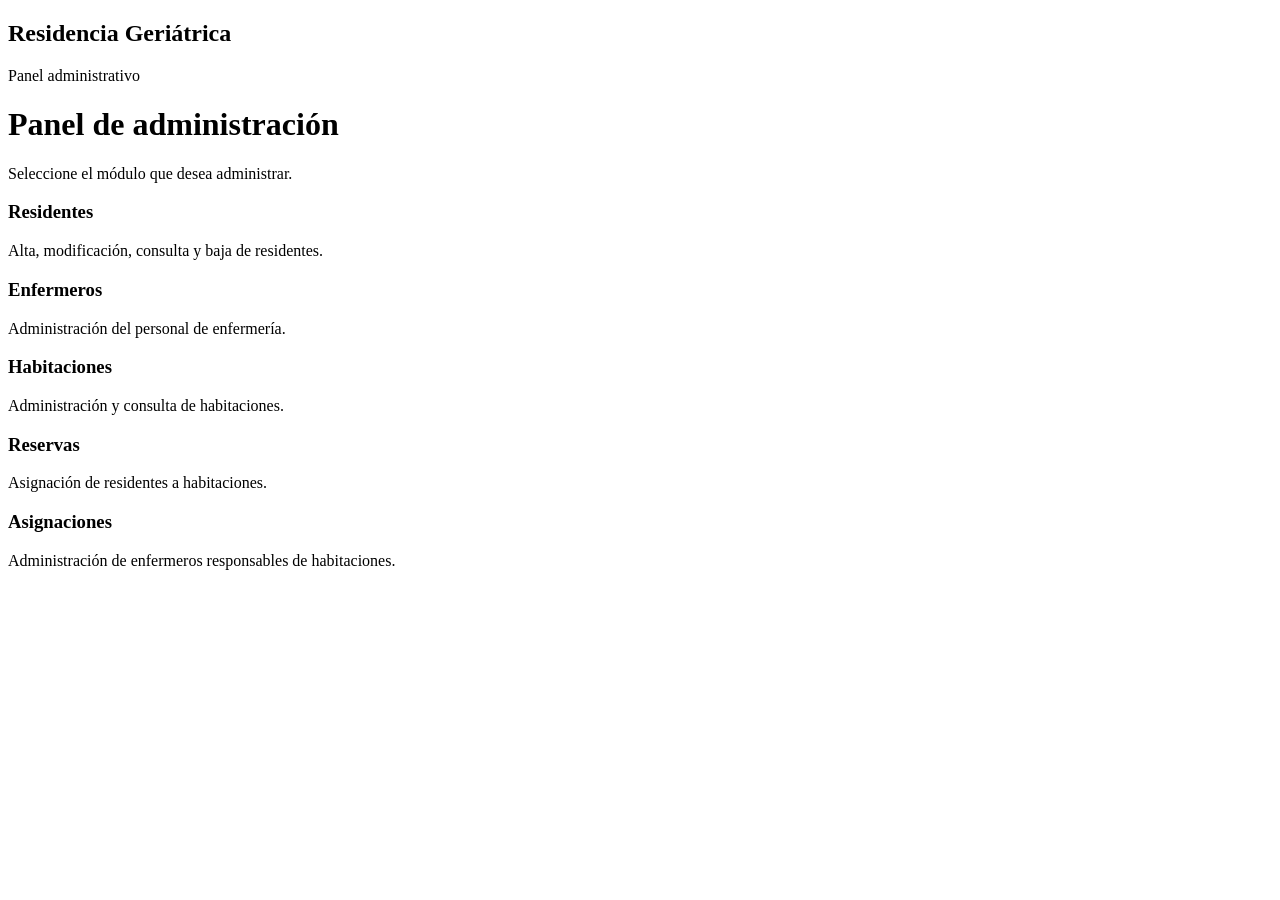
<file: src/main/resources/templates/index.html>
<!DOCTYPE html>
<html xmlns:th="http://www.thymeleaf.org" lang="es">

    <head>
        <meta charset="UTF-8">
        <meta name="viewport" content="width=device-width, initial-scale=1">

        <title>Residencia Geriátrica</title>

        <link rel="stylesheet" th:href="@{/css/estilos.css}">
    </head>

    <body>

        <header class="barra-superior">
            <div class="contenedor barra-contenido">
                <h2>Residencia Geriátrica</h2>
                <span>Panel administrativo</span>
            </div>
        </header>

        <main class="contenedor">

            <div class="encabezado-seccion">
                <div>
                    <h1>Panel de administración</h1>
                    <p>Seleccione el módulo que desea administrar.</p>
                </div>
            </div>

            <div class="menu-grid">

                <a class="menu-tarjeta" th:href="@{/residentes}">
                    <h3>Residentes</h3>
                    <p>Alta, modificación, consulta y baja de residentes.</p>
                </a>

                <a class="menu-tarjeta" th:href="@{/enfermeros}">
                    <h3>Enfermeros</h3>
                    <p>Administración del personal de enfermería.</p>
                </a>

                <a class="menu-tarjeta" th:href="@{/habitaciones}">
                    <h3>Habitaciones</h3>
                    <p>Administración y consulta de habitaciones.</p>
                </a>

                <a class="menu-tarjeta" th:href="@{/reservas}">
                    <h3>Reservas</h3>
                    <p>Asignación de residentes a habitaciones.</p>
                </a>

                <a class="menu-tarjeta" th:href="@{/asignaciones}">
                    <h3>Asignaciones</h3>
                    <p>Administración de enfermeros responsables de habitaciones.</p>
                </a>

            </div>

        </main>

    </body>
</html>
</file>
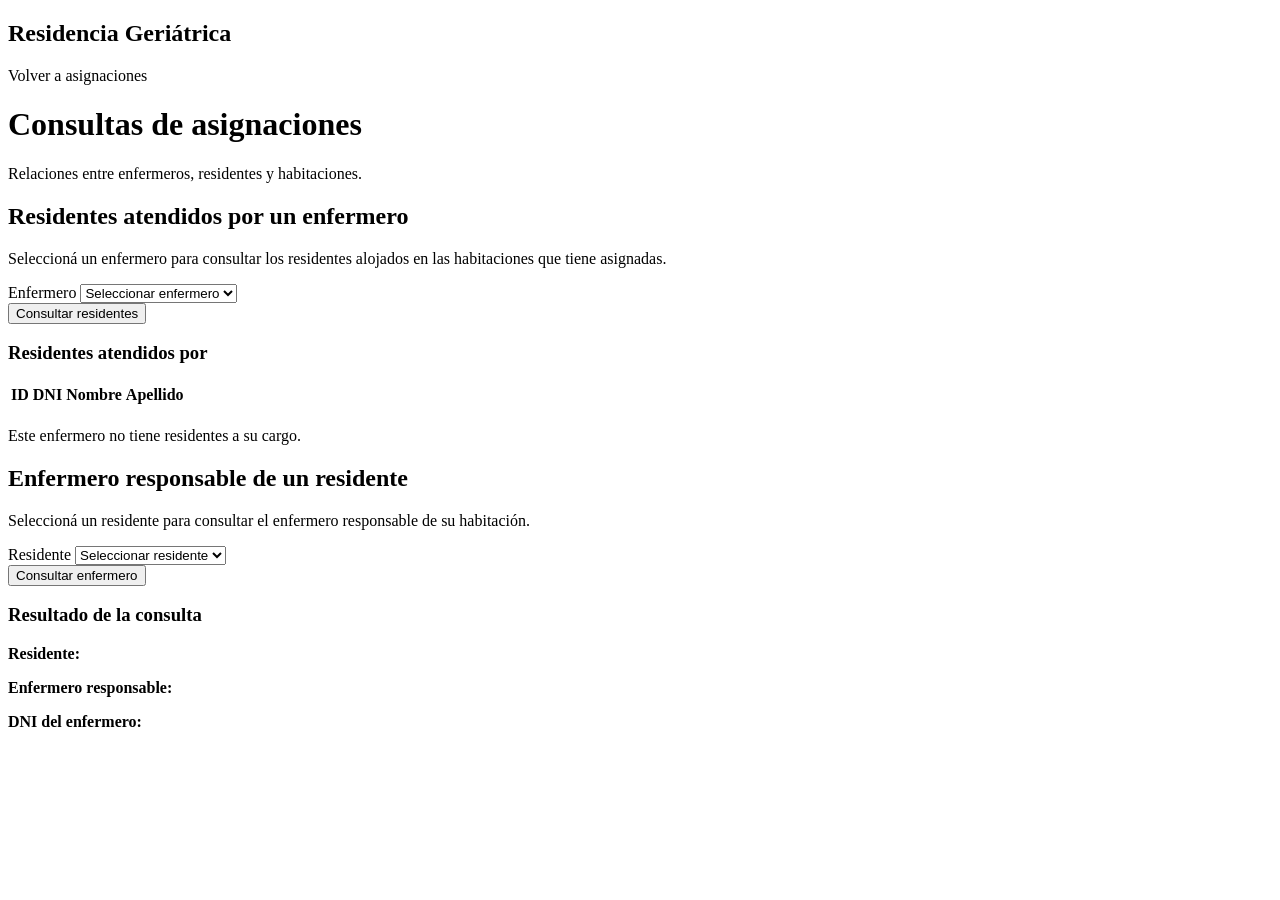
<file: src/main/resources/templates/asignaciones/consultas.html>
<!DOCTYPE html>
<html xmlns:th="http://www.thymeleaf.org" lang="es">

<head>
    <meta charset="UTF-8">
    <meta name="viewport" content="width=device-width, initial-scale=1">

    <title>Consultas | Residencia Geriátrica</title>

    <link rel="stylesheet" th:href="@{/css/estilos.css}">
</head>

<body>

<header class="barra-superior">
    <div class="contenedor barra-contenido">
        <h2>Residencia Geriátrica</h2>
        <a th:href="@{/asignaciones}">Volver a asignaciones</a>
    </div>
</header>

<main class="contenedor">

    <div class="encabezado-seccion">
        <div>
            <h1>Consultas de asignaciones</h1>
            <p>Relaciones entre enfermeros, residentes y habitaciones.</p>
        </div>
    </div>

    <!-- MENSAJES -->
    <div class="mensaje error"
         th:if="${error}"
         th:text="${error}">
    </div>

    <!-- CONSULTA 1 -->
    <div class="tarjeta seccion-consulta">

        <h2>Residentes atendidos por un enfermero</h2>

        <p class="texto-secundario">
            Seleccioná un enfermero para consultar los residentes
            alojados en las habitaciones que tiene asignadas.
        </p>

        <form th:action="@{/asignaciones/consultas/enfermero}"
              method="get">

            <div class="campo">
                <label for="enfermeroId">Enfermero</label>

                <select id="enfermeroId" name="id" required>

                    <option value="">Seleccionar enfermero</option>

                    <option th:each="e : ${enfermeros}"
                            th:value="${e.id}"
                            th:text="${e.nombre + ' ' + e.apellido + ' - DNI: ' + e.dni}"
                            th:selected="${enfermero != null and enfermero.id == e.id}">
                    </option>

                </select>
            </div>

            <button class="boton boton-primario" type="submit">
                Consultar residentes
            </button>

        </form>

        <!-- RESULTADOS CONSULTA 1 -->
        <div th:if="${enfermero != null}" class="resultado-consulta">

            <h3>
                Residentes atendidos por
                <span th:text="${enfermero.nombre + ' ' + enfermero.apellido}"></span>
            </h3>

            <table th:if="${!#lists.isEmpty(residentesAtendidos)}">

                <thead>
                    <tr>
                        <th>ID</th>
                        <th>DNI</th>
                        <th>Nombre</th>
                        <th>Apellido</th>
                    </tr>
                </thead>

                <tbody>
                    <tr th:each="r : ${residentesAtendidos}">
                        <td th:text="${r.id}"></td>
                        <td th:text="${r.dni}"></td>
                        <td th:text="${r.nombre}"></td>
                        <td th:text="${r.apellido}"></td>
                    </tr>
                </tbody>

            </table>

            <p th:if="${#lists.isEmpty(residentesAtendidos)}">
                Este enfermero no tiene residentes a su cargo.
            </p>

        </div>

    </div>

    <!-- CONSULTA 2 -->
    <div class="tarjeta seccion-consulta">

        <h2>Enfermero responsable de un residente</h2>

        <p class="texto-secundario">
            Seleccioná un residente para consultar el enfermero
            responsable de su habitación.
        </p>

        <form th:action="@{/asignaciones/consultas/residente}"
              method="get">

            <div class="campo">
                <label for="residenteId">Residente</label>

                <select id="residenteId" name="id" required>

                    <option value="">Seleccionar residente</option>

                    <option th:each="r : ${residentes}"
                            th:value="${r.id}"
                            th:text="${r.nombre + ' ' + r.apellido + ' - DNI: ' + r.dni}"
                            th:selected="${residenteConsultado != null and residenteConsultado.id == r.id}">
                    </option>

                </select>
            </div>

            <button class="boton boton-primario" type="submit">
                Consultar enfermero
            </button>

        </form>

        <!-- RESULTADOS CONSULTA 2 -->
        <div th:if="${enfermeroResponsable != null}"
             class="resultado-consulta">

            <h3>Resultado de la consulta</h3>

            <p>
                <strong>Residente:</strong>
                <span th:text="${residenteConsultado.nombre + ' ' + residenteConsultado.apellido}"></span>
            </p>

            <p>
                <strong>Enfermero responsable:</strong>
                <span th:text="${enfermeroResponsable.nombre + ' ' + enfermeroResponsable.apellido}"></span>
            </p>

            <p>
                <strong>DNI del enfermero:</strong>
                <span th:text="${enfermeroResponsable.dni}"></span>
            </p>

        </div>

    </div>

</main>

</body>
</html>
</file>
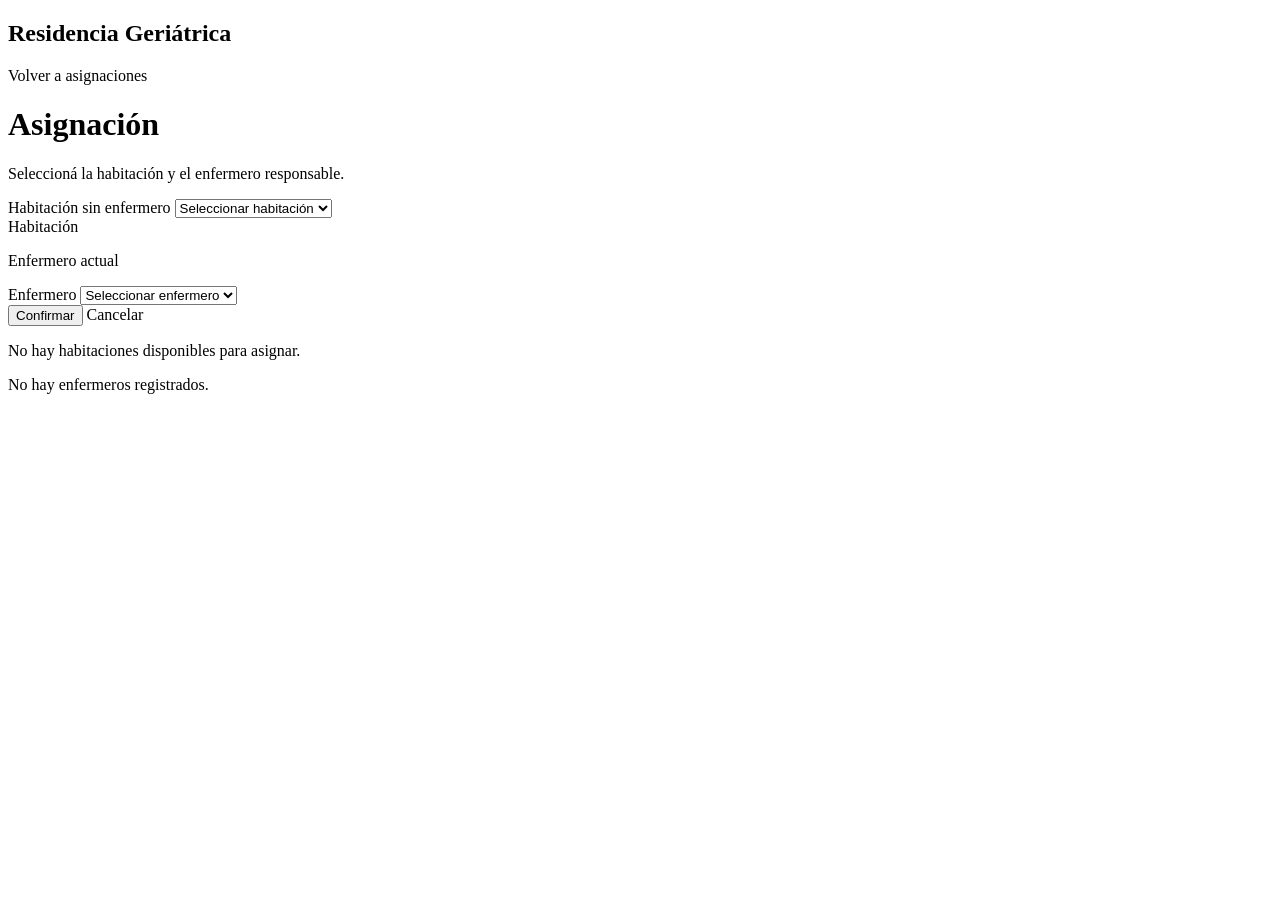
<file: src/main/resources/templates/asignaciones/formulario.html>
<!DOCTYPE html>
<html xmlns:th="http://www.thymeleaf.org" lang="es">

<head>
    <meta charset="UTF-8">
    <meta name="viewport" content="width=device-width, initial-scale=1">
    <title>Formulario de asignación | Residencia Geriátrica</title>
    <link rel="stylesheet" th:href="@{/css/estilos.css}">
</head>

<body>

<header class="barra-superior">
    <div class="contenedor barra-contenido">
        <h2>Residencia Geriátrica</h2>
        <a th:href="@{/asignaciones}">Volver a asignaciones</a>
    </div>
</header>

<main class="contenedor">

    <div class="encabezado-seccion">
        <div>
            <h1 th:text="${edicion} ? 'Cambiar enfermero' : 'Nueva asignación'">
                Asignación
            </h1>

            <p>Seleccioná la habitación y el enfermero responsable.</p>
        </div>
    </div>

    <!-- MENSAJES -->
    <div class="mensaje error"
         th:if="${error}"
         th:text="${error}">
    </div>

    <div class="tarjeta formulario-contenedor">

        <form th:action="${edicion} ? @{/asignaciones/actualizar/{codigo}(codigo=${habitacion.codigo})} : @{/asignaciones/guardar}"
              method="post">

            <!-- NUEVA ASIGNACION: SELECCIONAR HABITACION -->
            <div class="campo" th:if="${!edicion}">

                <label for="codigo">Habitación sin enfermero</label>

                <select id="codigo" name="codigo"
                        th:required="${!edicion}">

                    <option value="">Seleccionar habitación</option>

                    <option th:each="h : ${habitaciones}"
                            th:value="${h.codigo}"
                            th:text="${'Habitación ' + h.codigo}">
                    </option>

                </select>
            </div>

            <!-- EDICION: MOSTRAR HABITACION ACTUAL -->
            <div class="campo" th:if="${edicion}">

                <label>Habitación</label>

                <p class="dato-lectura"
                   th:text="${'Habitación ' + habitacion.codigo}">
                </p>

                <label>Enfermero actual</label>

                <p class="dato-lectura"
                   th:text="${habitacion.enfermero.nombre + ' ' + habitacion.enfermero.apellido}">
                </p>
            </div>

            <!-- SELECCIONAR ENFERMERO -->
            <div class="campo">

                <label for="enfermeroId"
                       th:text="${edicion} ? 'Nuevo enfermero' : 'Enfermero responsable'">
                    Enfermero
                </label>

                <select id="enfermeroId"
                        name="enfermeroId"
                        required>

                    <option value="">Seleccionar enfermero</option>

                    <option th:each="e : ${enfermeros}"
                            th:value="${e.id}"
                            th:text="${e.nombre + ' ' + e.apellido + ' - DNI: ' + e.dni}"
                            th:disabled="${edicion and habitacion.enfermero.id == e.id}">
                    </option>

                </select>
            </div>

            <!-- BOTONES -->
            <div class="acciones-formulario">

                <button class="boton boton-primario"
                        type="submit"
                        th:disabled="${#lists.isEmpty(enfermeros) or (!edicion and #lists.isEmpty(habitaciones))}">
                    <span th:text="${edicion} ? 'Guardar cambio' : 'Confirmar asignación'">
                        Confirmar
                    </span>
                </button>

                <a class="boton boton-secundario"
                   th:href="@{/asignaciones}">
                    Cancelar
                </a>
            </div>

        </form>

        <p th:if="${!edicion and #lists.isEmpty(habitaciones)}"
           class="texto-secundario">
            No hay habitaciones disponibles para asignar.
        </p>

        <p th:if="${#lists.isEmpty(enfermeros)}"
           class="texto-secundario">
            No hay enfermeros registrados.
        </p>

    </div>

</main>

</body>
</html>
</file>
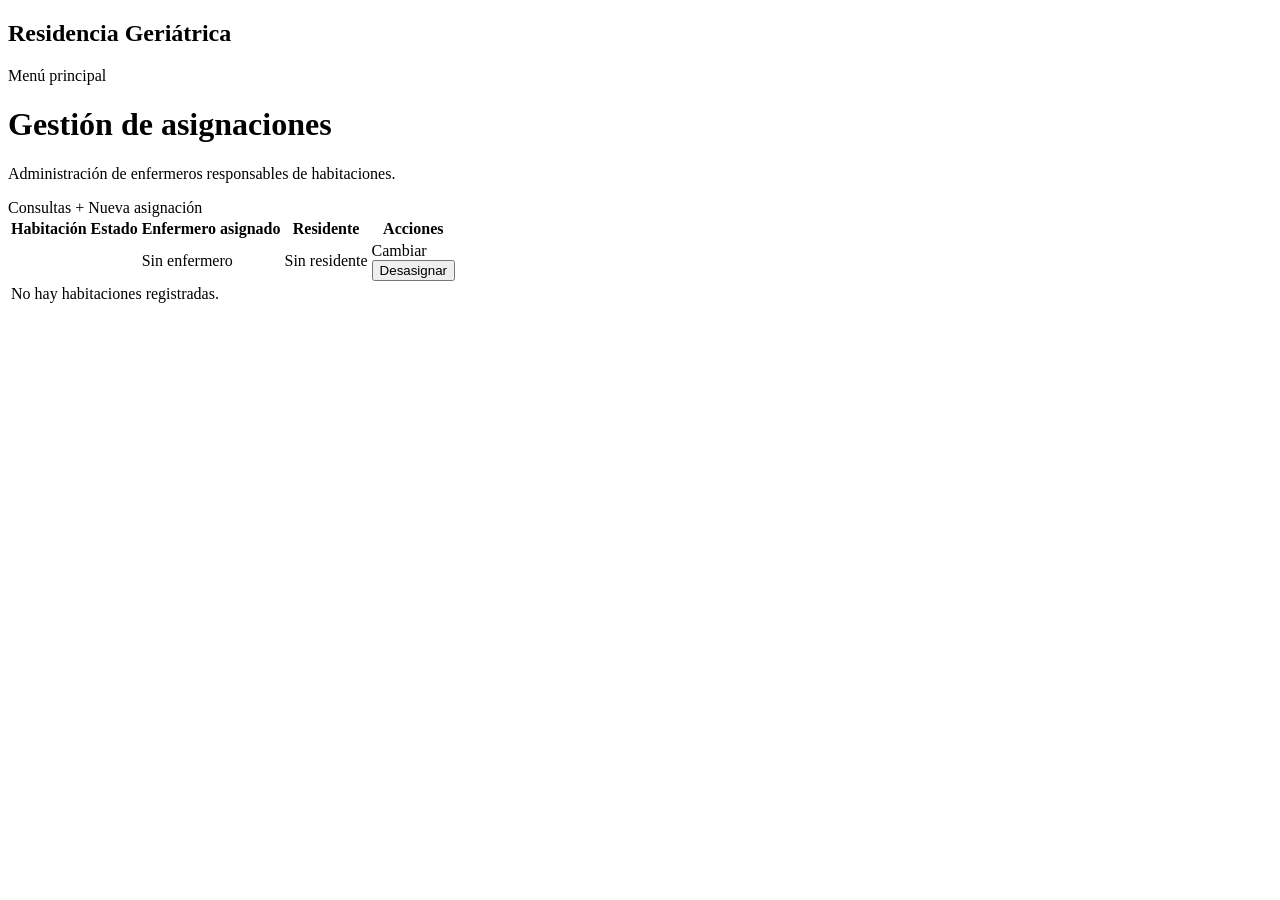
<file: src/main/resources/templates/asignaciones/listar.html>
<!DOCTYPE html>
<html xmlns:th="http://www.thymeleaf.org" lang="es">

<head>
    <meta charset="UTF-8">
    <meta name="viewport" content="width=device-width, initial-scale=1">
    <title>Asignaciones | Residencia Geriátrica</title>
    <link rel="stylesheet" th:href="@{/css/estilos.css}">
</head>

<body>

<header class="barra-superior">
    <div class="contenedor barra-contenido">
        <h2>Residencia Geriátrica</h2>
        <a th:href="@{/}">Menú principal</a>
    </div>
</header>

<main class="contenedor">

    <div class="encabezado-seccion">
        <div>
            <h1>Gestión de asignaciones</h1>
            <p>Administración de enfermeros responsables de habitaciones.</p>
        </div>

        <div class="acciones">
            <a class="boton boton-secundario"
               th:href="@{/asignaciones/consultas}">
                Consultas
            </a>

            <a class="boton boton-primario"
               th:href="@{/asignaciones/nueva}">
                + Nueva asignación
            </a>
        </div>
    </div>

    <!-- MENSAJES -->
    <div class="mensaje exito"
         th:if="${mensaje}"
         th:text="${mensaje}">
    </div>

    <div class="mensaje error"
         th:if="${error}"
         th:text="${error}">
    </div>

    <!-- LISTADO -->
    <div class="tarjeta">

        <table>
            <thead>
                <tr>
                    <th>Habitación</th>
                    <th>Estado</th>
                    <th>Enfermero asignado</th>
                    <th>Residente</th>
                    <th>Acciones</th>
                </tr>
            </thead>

            <tbody>
                <tr th:each="habitacion : ${habitaciones}">

                    <td th:text="${habitacion.codigo}"></td>

                    <td>
                        <span class="estado"
                              th:classappend="${habitacion.estado.name() == 'LIBRE'} ? 'estado-libre' : 'estado-ocupada'"
                              th:text="${habitacion.estado}">
                        </span>
                    </td>

                    <!-- ENFERMERO -->
                    <td>
                        <span th:if="${habitacion.enfermero != null}"
                              th:text="${habitacion.enfermero.nombre + ' ' + habitacion.enfermero.apellido}">
                        </span>

                        <span th:if="${habitacion.enfermero == null}"
                              class="texto-secundario">
                            Sin enfermero
                        </span>
                    </td>

                    <!-- RESIDENTE -->
                    <td>
                        <span th:if="${habitacion.residente != null}"
                              th:text="${habitacion.residente.nombre + ' ' + habitacion.residente.apellido}">
                        </span>

                        <span th:if="${habitacion.residente == null}"
                              class="texto-secundario">
                            Sin residente
                        </span>
                    </td>

                    <!-- ACCIONES -->
                    <td>
                        <div class="acciones">

                            <!-- HABITACION CON ENFERMERO -->
                            <th:block th:if="${habitacion.enfermero != null}">

                                <a class="boton boton-secundario"
                                   th:href="@{/asignaciones/cambiar/{codigo}(codigo=${habitacion.codigo})}">
                                    Cambiar
                                </a>

                                <form th:action="@{/asignaciones/eliminar/{codigo}(codigo=${habitacion.codigo})}"
                                      method="post"
                                      onsubmit="return confirm('¿Desasignar al enfermero de esta habitación?');">

                                    <button class="boton boton-peligro"
                                            type="submit">
                                        Desasignar
                                    </button>
                                </form>

                            </th:block>

                        </div>
                    </td>
                </tr>

                <tr th:if="${#lists.isEmpty(habitaciones)}">
                    <td colspan="5" class="tabla-vacia">
                        No hay habitaciones registradas.
                    </td>
                </tr>
            </tbody>
        </table>

    </div>

</main>

</body>
</html>
</file>
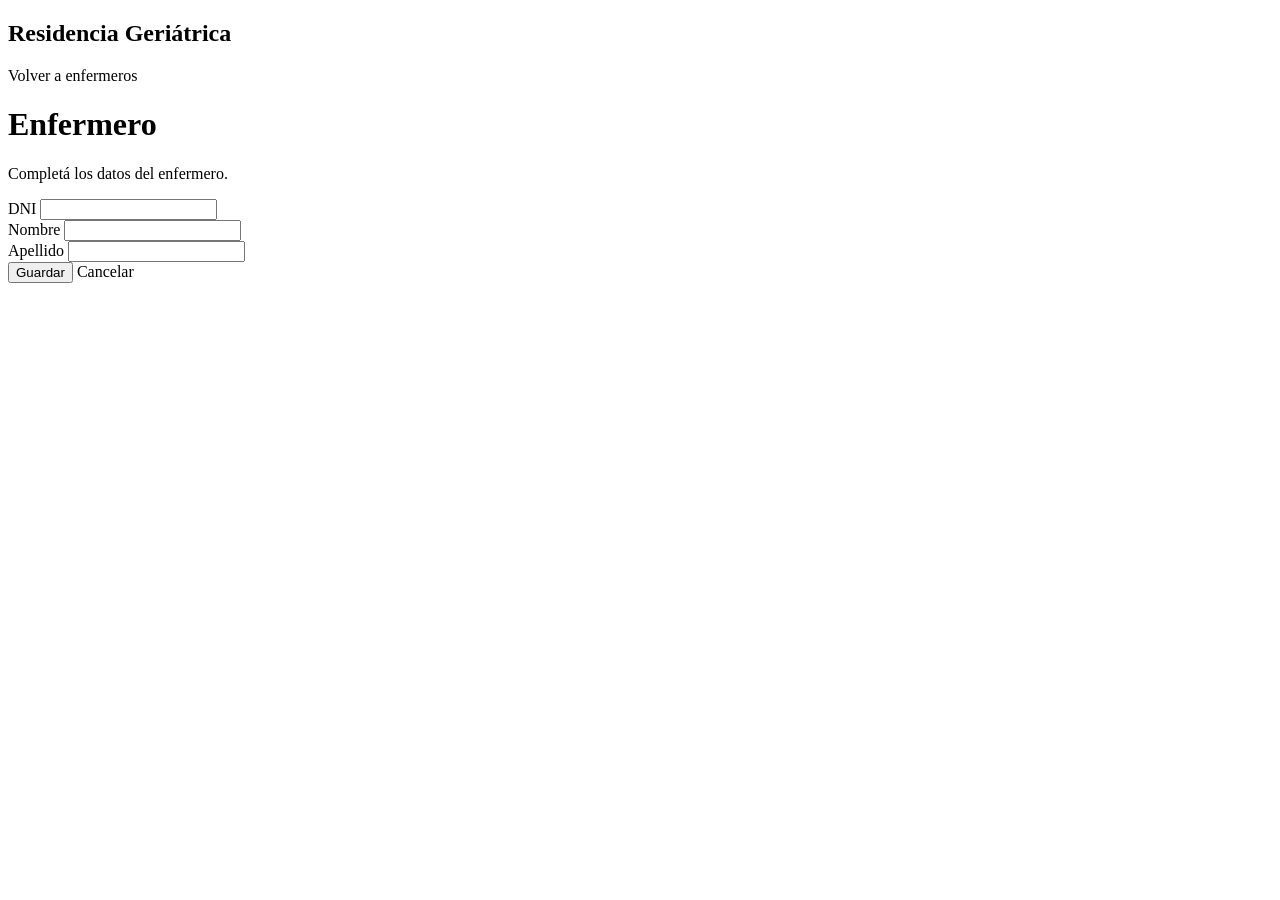
<file: src/main/resources/templates/enfermeros/formulario.html>
<!DOCTYPE html>
<html xmlns:th="http://www.thymeleaf.org" lang="es">

<head>
    <meta charset="UTF-8">
    <meta name="viewport" content="width=device-width, initial-scale=1">

    <title>Formulario de enfermero</title>

    <link rel="stylesheet" th:href="@{/css/estilos.css}">
</head>

<body>

<header class="barra-superior">
    <div class="contenedor barra-contenido">
        <h2>Residencia Geriátrica</h2>
        <a th:href="@{/enfermeros}">Volver a enfermeros</a>
    </div>
</header>

<main class="contenedor">

    <div class="encabezado-seccion">
        <div>
            <h1 th:text="${edicion} ? 'Modificar enfermero' : 'Nuevo enfermero'">
                Enfermero
            </h1>

            <p>Completá los datos del enfermero.</p>
        </div>
    </div>

    <div class="mensaje error"
         th:if="${error}"
         th:text="${error}">
    </div>

    <div class="tarjeta formulario-contenedor">

        <form th:object="${enfermero}"
              th:action="${edicion} ? @{/enfermeros/actualizar/{id}(id=${enfermero.id})} : @{/enfermeros/guardar}"
              method="post">

            <div class="campo">
                <label for="dni">DNI</label>

                <input type="number"
                       id="dni"
                       th:field="*{dni}"
                       min="1"
                       required>
            </div>

            <div class="campo">
                <label for="nombre">Nombre</label>

                <input type="text"
                       id="nombre"
                       th:field="*{nombre}"
                       maxlength="100"
                       required>
            </div>

            <div class="campo">
                <label for="apellido">Apellido</label>

                <input type="text"
                       id="apellido"
                       th:field="*{apellido}"
                       maxlength="100"
                       required>
            </div>

            <div class="acciones-formulario">

                <button class="boton boton-primario"
                        type="submit">
                    Guardar
                </button>

                <a class="boton boton-secundario"
                   th:href="@{/enfermeros}">
                    Cancelar
                </a>

            </div>

        </form>

    </div>

</main>

</body>
</html>
</file>
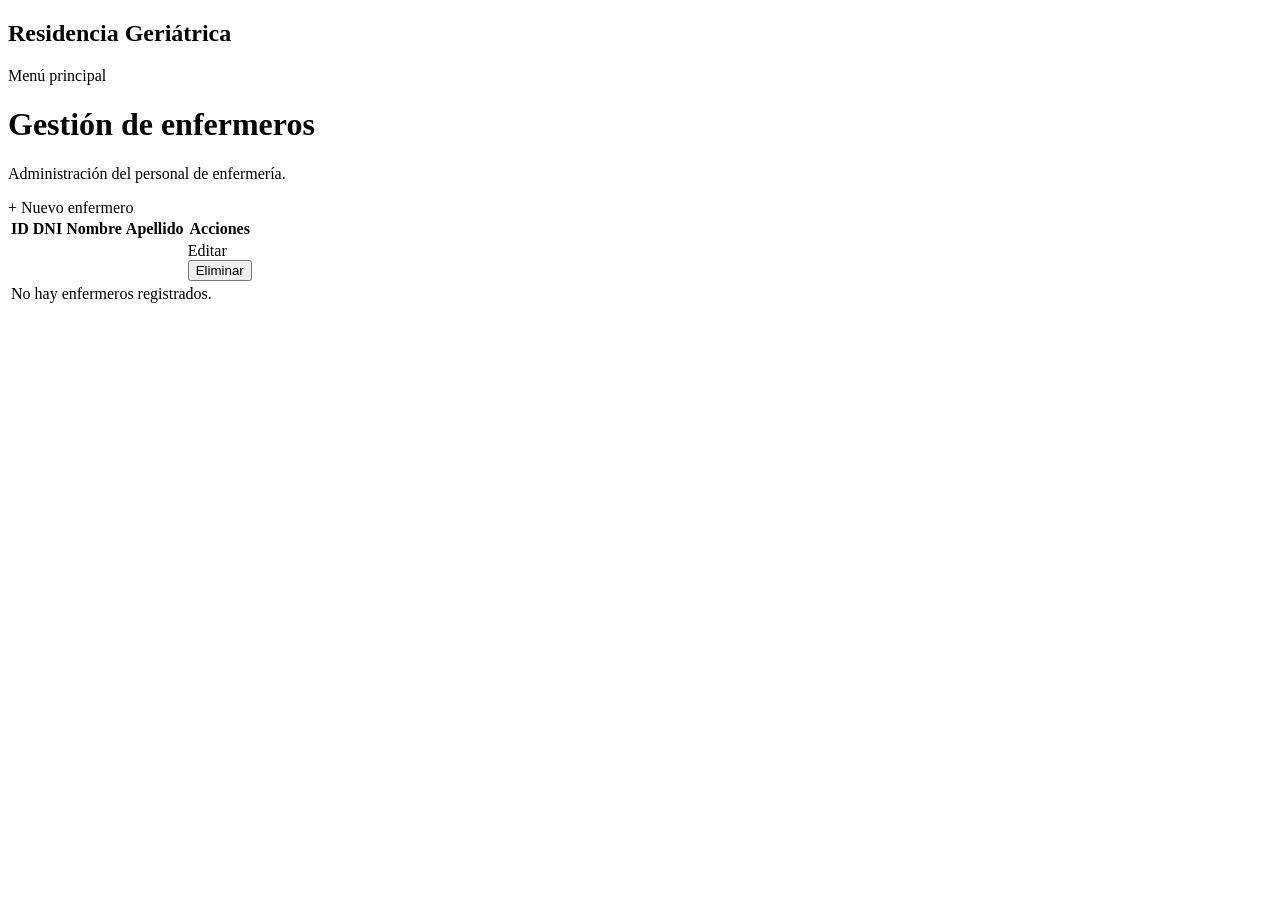
<file: src/main/resources/templates/enfermeros/listar.html>
<!DOCTYPE html>
<html xmlns:th="http://www.thymeleaf.org" lang="es">
<head>
    <meta charset="UTF-8">
    <meta name="viewport" content="width=device-width, initial-scale=1">
    <title>Enfermeros | Residencia Geriátrica</title>

    <link rel="stylesheet" th:href="@{/css/estilos.css}">
</head>

<body>

<header class="barra-superior">
    <div class="contenedor barra-contenido">
        <h2>Residencia Geriátrica</h2>
        <a th:href="@{/}">Menú principal</a>
    </div>
</header>

<main class="contenedor">

    <div class="encabezado-seccion">
        <div>
            <h1>Gestión de enfermeros</h1>
            <p>Administración del personal de enfermería.</p>
        </div>

        <a class="boton boton-primario"
           th:href="@{/enfermeros/nuevo}">
            + Nuevo enfermero
        </a>
    </div>

    <div class="mensaje exito"
         th:if="${mensaje}"
         th:text="${mensaje}">
    </div>

    <div class="mensaje error"
         th:if="${error}"
         th:text="${error}">
    </div>

    <div class="tarjeta">

        <table>
            <thead>
                <tr>
                    <th>ID</th>
                    <th>DNI</th>
                    <th>Nombre</th>
                    <th>Apellido</th>
                    <th>Acciones</th>
                </tr>
            </thead>

            <tbody>

                <tr th:each="enfermero : ${enfermeros}">

                    <td th:text="${enfermero.id}"></td>
                    <td th:text="${enfermero.dni}"></td>
                    <td th:text="${enfermero.nombre}"></td>
                    <td th:text="${enfermero.apellido}"></td>

                    <td>
                        <div class="acciones">

                            <a class="boton boton-secundario"
                               th:href="@{/enfermeros/editar/{id}(id=${enfermero.id})}">
                                Editar
                            </a>

                            <form th:action="@{/enfermeros/eliminar/{id}(id=${enfermero.id})}"
                                  method="post"
                                  onsubmit="return confirm('¿Eliminar este enfermero?');">

                                <button class="boton boton-peligro"
                                        type="submit">
                                    Eliminar
                                </button>

                            </form>

                        </div>
                    </td>
                </tr>

                <tr th:if="${#lists.isEmpty(enfermeros)}">
                    <td colspan="5" class="tabla-vacia">
                        No hay enfermeros registrados.
                    </td>
                </tr>

            </tbody>
        </table>

    </div>

</main>

</body>
</html>
</file>
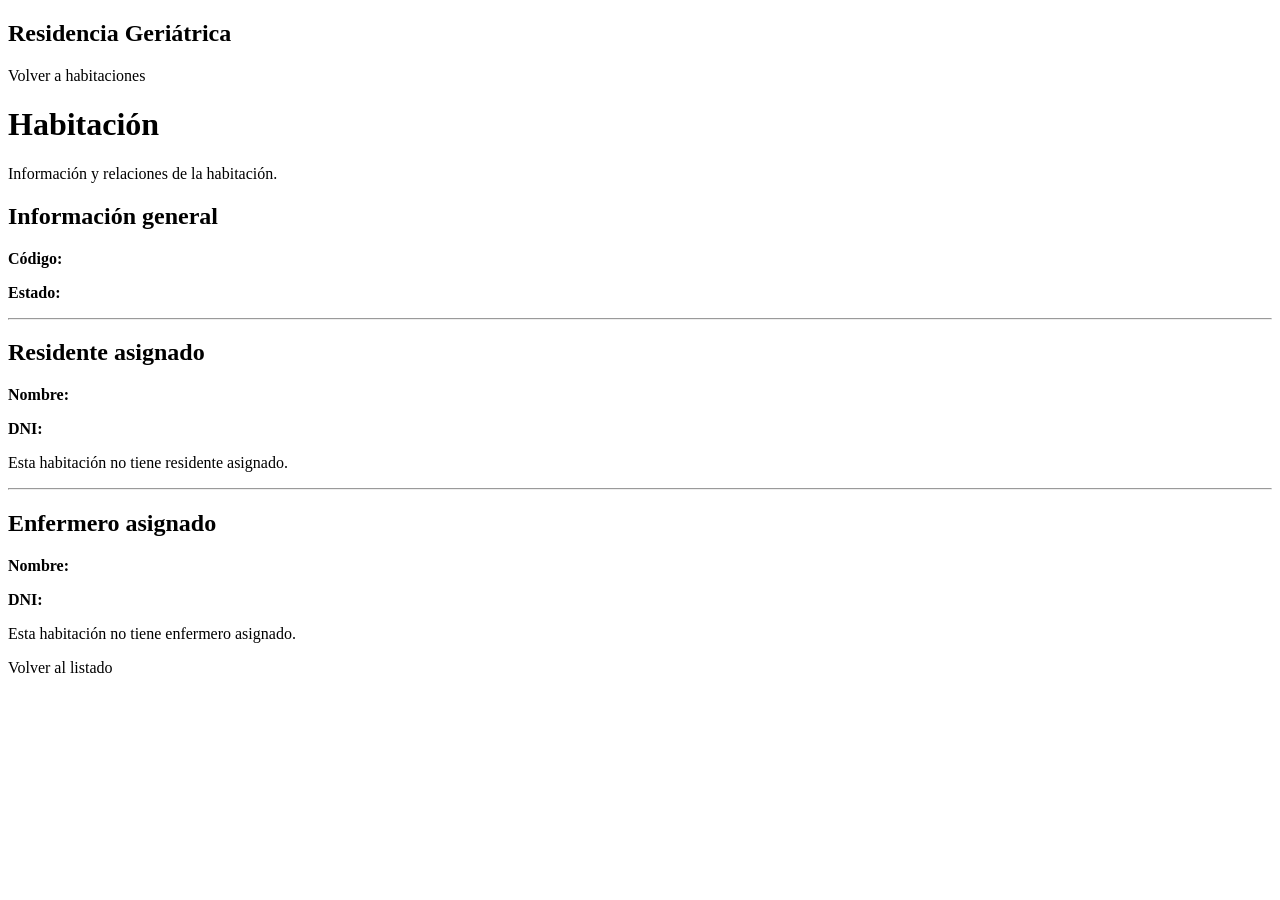
<file: src/main/resources/templates/habitaciones/detalle.html>
<!DOCTYPE html>
<html xmlns:th="http://www.thymeleaf.org" lang="es">

<head>
    <meta charset="UTF-8">
    <meta name="viewport" content="width=device-width, initial-scale=1">

    <title>Detalle de habitación</title>

    <link rel="stylesheet" th:href="@{/css/estilos.css}">
</head>

<body>

<header class="barra-superior">
    <div class="contenedor barra-contenido">

        <h2>Residencia Geriátrica</h2>

        <a th:href="@{/habitaciones}">
            Volver a habitaciones
        </a>

    </div>
</header>

<main class="contenedor">

    <div class="encabezado-seccion">
        <div>
            <h1>
                Habitación
                <span th:text="${habitacion.codigo}"></span>
            </h1>

            <p>Información y relaciones de la habitación.</p>
        </div>
    </div>

    <div class="tarjeta formulario-contenedor">

        <h2>Información general</h2>

        <p>
            <strong>Código:</strong>
            <span th:text="${habitacion.codigo}"></span>
        </p>

        <p>
            <strong>Estado:</strong>

            <span class="estado"
                  th:classappend="${habitacion.estado.name() == 'LIBRE'} ? 'estado-libre' : 'estado-ocupada'"
                  th:text="${habitacion.estado}">
            </span>
        </p>

        <hr>

        <h2>Residente asignado</h2>

        <div th:if="${habitacion.residente != null}">

            <p>
                <strong>Nombre:</strong>
                <span th:text="${habitacion.residente.nombre + ' ' + habitacion.residente.apellido}"></span>
            </p>

            <p>
                <strong>DNI:</strong>
                <span th:text="${habitacion.residente.dni}"></span>
            </p>

        </div>

        <p th:if="${habitacion.residente == null}">
            Esta habitación no tiene residente asignado.
        </p>

        <hr>

        <h2>Enfermero asignado</h2>

        <div th:if="${habitacion.enfermero != null}">

            <p>
                <strong>Nombre:</strong>
                <span th:text="${habitacion.enfermero.nombre + ' ' + habitacion.enfermero.apellido}"></span>
            </p>

            <p>
                <strong>DNI:</strong>
                <span th:text="${habitacion.enfermero.dni}"></span>
            </p>

        </div>

        <p th:if="${habitacion.enfermero == null}">
            Esta habitación no tiene enfermero asignado.
        </p>

        <div class="acciones-formulario">

            <a class="boton boton-secundario"
               th:href="@{/habitaciones}">
                Volver al listado
            </a>

        </div>

    </div>

</main>

</body>
</html>
</file>
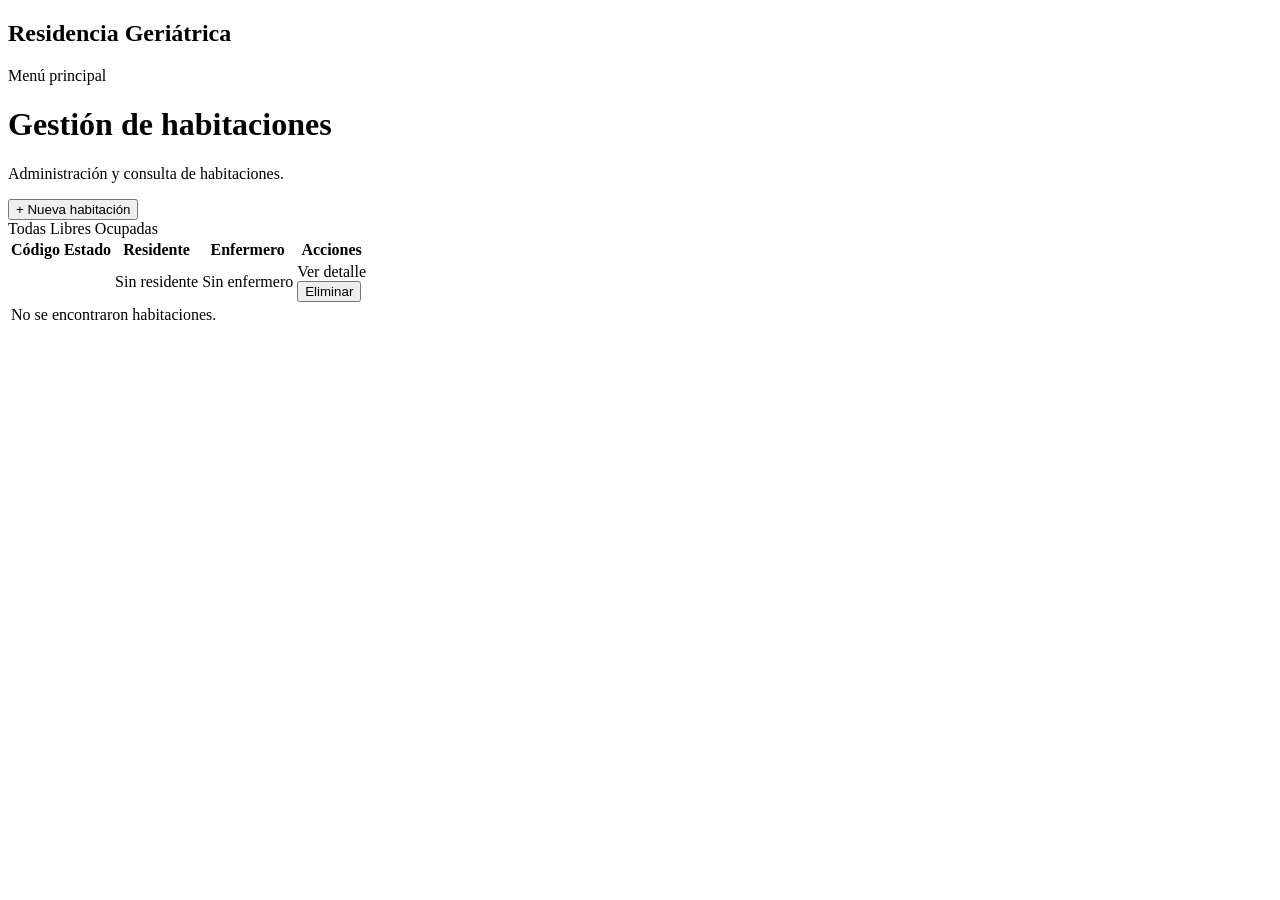
<file: src/main/resources/templates/habitaciones/listar.html>
<!DOCTYPE html>
<html xmlns:th="http://www.thymeleaf.org" lang="es">

<head>
    <meta charset="UTF-8">
    <meta name="viewport" content="width=device-width, initial-scale=1">

    <title>Habitaciones | Residencia Geriátrica</title>

    <link rel="stylesheet" th:href="@{/css/estilos.css}">
</head>

<body>

<header class="barra-superior">
    <div class="contenedor barra-contenido">
        <h2>Residencia Geriátrica</h2>
        <a th:href="@{/}">Menú principal</a>
    </div>
</header>

<main class="contenedor">

    <div class="encabezado-seccion">

        <div>
            <h1>Gestión de habitaciones</h1>
            <p>Administración y consulta de habitaciones.</p>
        </div>

        <!-- ALTA DE HABITACION -->
        <form th:action="@{/habitaciones/guardar}" method="post">

            <button class="boton boton-primario" type="submit">
                + Nueva habitación
            </button>

        </form>

    </div>

    <!-- MENSAJES -->
    <div class="mensaje exito"
         th:if="${mensaje}"
         th:text="${mensaje}">
    </div>

    <div class="mensaje error"
         th:if="${error}"
         th:text="${error}">
    </div>

    <!-- FILTROS -->
    <div class="filtros">

        <a class="boton boton-secundario"
           th:href="@{/habitaciones}">
            Todas
        </a>

        <a class="boton boton-secundario"
           th:href="@{/habitaciones(estado='LIBRE')}">
            Libres
        </a>

        <a class="boton boton-secundario"
           th:href="@{/habitaciones(estado='OCUPADA')}">
            Ocupadas
        </a>

    </div>

    <!-- LISTADO -->
    <div class="tarjeta">

        <table>

            <thead>
                <tr>
                    <th>Código</th>
                    <th>Estado</th>
                    <th>Residente</th>
                    <th>Enfermero</th>
                    <th>Acciones</th>
                </tr>
            </thead>

            <tbody>

                <tr th:each="habitacion : ${habitaciones}">

                    <td th:text="${habitacion.codigo}"></td>

                    <!-- ESTADO -->
                    <td>
                        <span class="estado"
                              th:classappend="${habitacion.estado.name() == 'LIBRE'} ? 'estado-libre' : 'estado-ocupada'"
                              th:text="${habitacion.estado}">
                        </span>
                    </td>

                    <!-- RESIDENTE -->
                    <td>
                        <span th:if="${habitacion.residente != null}"
                              th:text="${habitacion.residente.nombre + ' ' + habitacion.residente.apellido}">
                        </span>

                        <span th:unless="${habitacion.residente != null}">
                            Sin residente
                        </span>
                    </td>

                    <!-- ENFERMERO -->
                    <td>
                        <span th:if="${habitacion.enfermero != null}"
                              th:text="${habitacion.enfermero.nombre + ' ' + habitacion.enfermero.apellido}">
                        </span>

                        <span th:unless="${habitacion.enfermero != null}">
                            Sin enfermero
                        </span>
                    </td>

                    <!-- ACCIONES -->
                    <td>

                        <div class="acciones">

                            <a class="boton boton-secundario"
                               th:href="@{/habitaciones/detalle/{codigo}(codigo=${habitacion.codigo})}">
                                Ver detalle
                            </a>

                            <form th:action="@{/habitaciones/eliminar/{codigo}(codigo=${habitacion.codigo})}"
                                  method="post"
                                  onsubmit="return confirm('¿Eliminar esta habitación?');">

                                <button class="boton boton-peligro"
                                        type="submit">
                                    Eliminar
                                </button>

                            </form>

                        </div>

                    </td>

                </tr>

                <!-- LISTA VACIA -->
                <tr th:if="${#lists.isEmpty(habitaciones)}">

                    <td colspan="5" class="tabla-vacia">
                        No se encontraron habitaciones.
                    </td>

                </tr>

            </tbody>

        </table>

    </div>

</main>

</body>
</html>
</file>
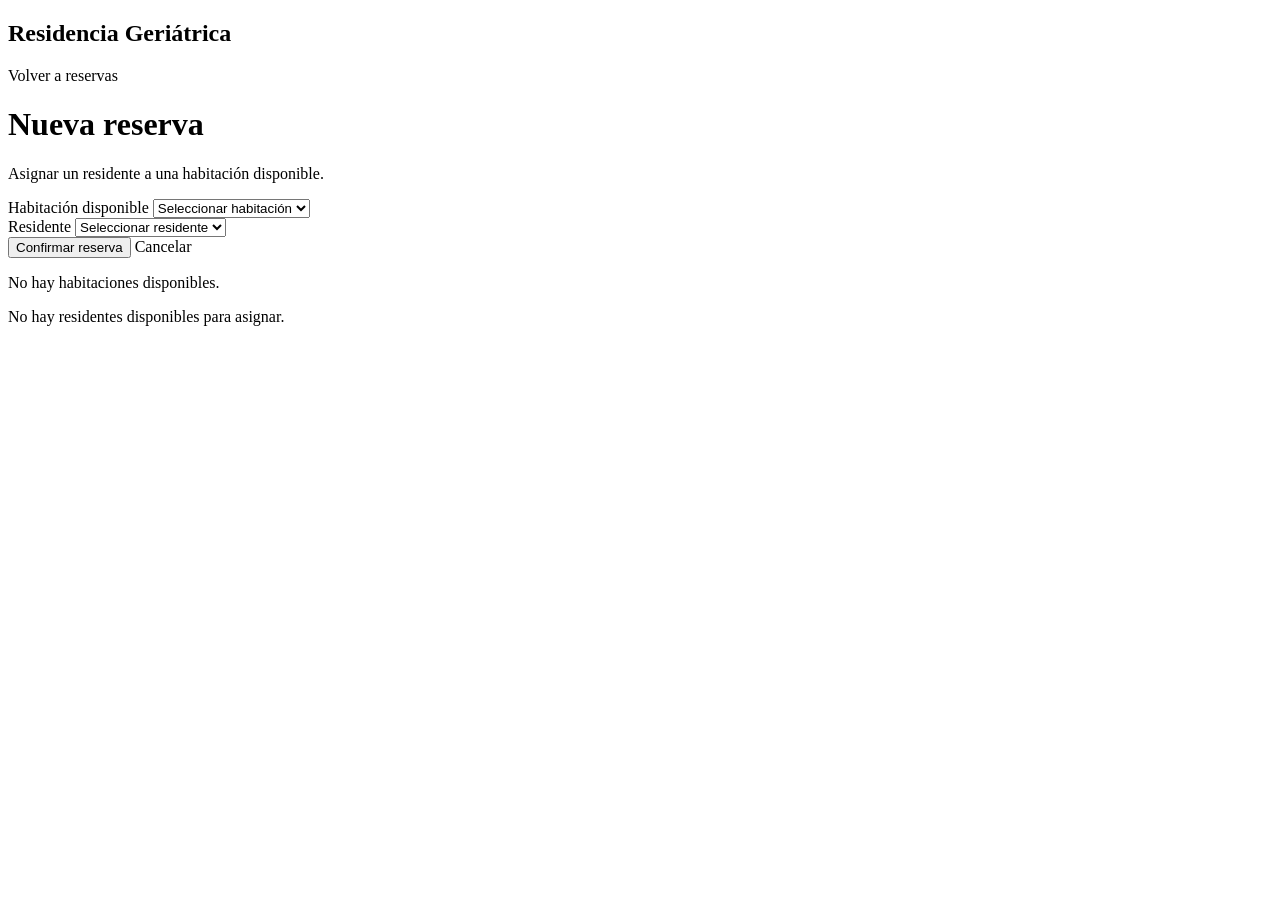
<file: src/main/resources/templates/reservas/formulario.html>
<!DOCTYPE html>
<html xmlns:th="http://www.thymeleaf.org" lang="es">

<head>
    <meta charset="UTF-8">
    <meta name="viewport" content="width=device-width, initial-scale=1">

    <title>Nueva reserva | Residencia Geriátrica</title>

    <link rel="stylesheet" th:href="@{/css/estilos.css}">
</head>

<body>

<header class="barra-superior">
    <div class="contenedor barra-contenido">

        <h2>Residencia Geriátrica</h2>

        <a th:href="@{/reservas}">
            Volver a reservas
        </a>

    </div>
</header>

<main class="contenedor">

    <div class="encabezado-seccion">
        <div>
            <h1>Nueva reserva</h1>
            <p>Asignar un residente a una habitación disponible.</p>
        </div>
    </div>

    <!-- MENSAJES DE ERROR -->
    <div class="mensaje error"
         th:if="${error}"
         th:text="${error}">
    </div>

    <div class="tarjeta formulario-contenedor">

        <form th:action="@{/reservas/guardar}" method="post">

            <!-- SELECCIONAR HABITACION -->
            <div class="campo">

                <label for="codigo">Habitación disponible</label>

                <select id="codigo" name="codigo" required>

                    <option value="">
                        Seleccionar habitación
                    </option>

                    <option th:each="habitacion : ${habitaciones}"
                            th:value="${habitacion.codigo}"
                            th:text="${'Habitación ' + habitacion.codigo}">
                    </option>

                </select>

            </div>

            <!-- SELECCIONAR RESIDENTE -->
            <div class="campo">

                <label for="residenteId">Residente</label>

                <select id="residenteId" name="residenteId" required>

                    <option value="">
                        Seleccionar residente
                    </option>

                    <option th:each="residente : ${residentes}"
                            th:value="${residente.id}"
                            th:text="${residente.nombre + ' ' + residente.apellido + ' - DNI: ' + residente.dni}">
                    </option>

                </select>

            </div>

            <div class="acciones-formulario">

                <button class="boton boton-primario"
                        type="submit"
                        th:disabled="${#lists.isEmpty(habitaciones) or #lists.isEmpty(residentes)}">
                    Confirmar reserva
                </button>

                <a class="boton boton-secundario"
                   th:href="@{/reservas}">
                    Cancelar
                </a>

            </div>

        </form>

        <p th:if="${#lists.isEmpty(habitaciones)}">
            No hay habitaciones disponibles.
        </p>

        <p th:if="${#lists.isEmpty(residentes)}">
            No hay residentes disponibles para asignar.
        </p>

    </div>

</main>

</body>
</html>
</file>
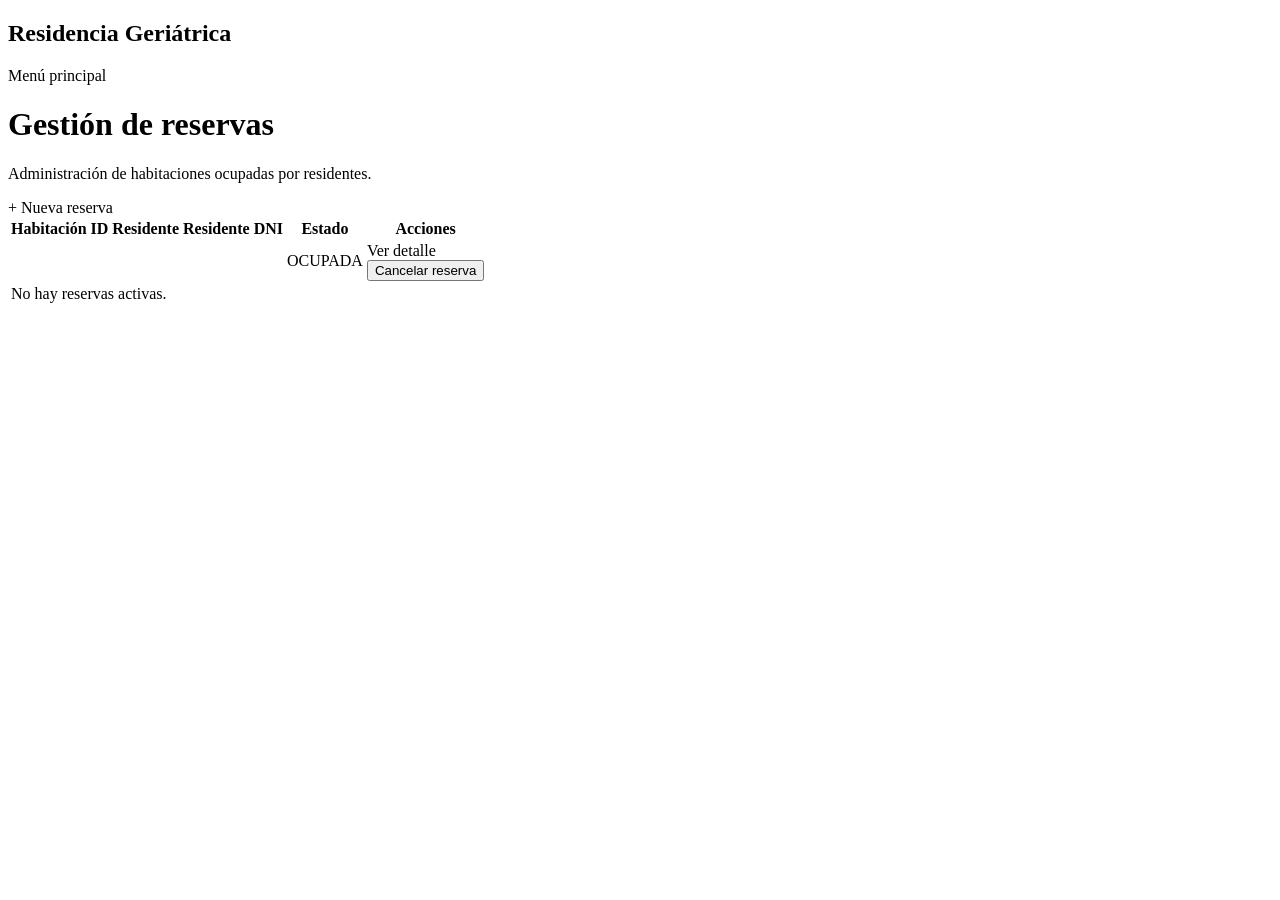
<file: src/main/resources/templates/reservas/listar.html>
<!DOCTYPE html>
<html xmlns:th="http://www.thymeleaf.org" lang="es">

<head>
    <meta charset="UTF-8">
    <meta name="viewport" content="width=device-width, initial-scale=1">

    <title>Reservas | Residencia Geriátrica</title>

    <link rel="stylesheet" th:href="@{/css/estilos.css}">
</head>

<body>

<header class="barra-superior">
    <div class="contenedor barra-contenido">
        <h2>Residencia Geriátrica</h2>
        <a th:href="@{/}">Menú principal</a>
    </div>
</header>

<main class="contenedor">

    <div class="encabezado-seccion">

        <div>
            <h1>Gestión de reservas</h1>
            <p>Administración de habitaciones ocupadas por residentes.</p>
        </div>

        <a class="boton boton-primario"
           th:href="@{/reservas/nueva}">
            + Nueva reserva
        </a>

    </div>

    <!-- MENSAJES -->
    <div class="mensaje exito"
         th:if="${mensaje}"
         th:text="${mensaje}">
    </div>

    <div class="mensaje error"
         th:if="${error}"
         th:text="${error}">
    </div>

    <!-- LISTADO DE RESERVAS -->
    <div class="tarjeta">

        <table>

            <thead>
                <tr>
                    <th>Habitación</th>
                    <th>ID Residente</th>
                    <th>Residente</th>
                    <th>DNI</th>
                    <th>Estado</th>
                    <th>Acciones</th>
                </tr>
            </thead>

            <tbody>

                <tr th:each="habitacion : ${reservas}">

                    <td th:text="${habitacion.codigo}"></td>

                    <td th:text="${habitacion.residente.id}"></td>

                    <td th:text="${habitacion.residente.nombre + ' ' + habitacion.residente.apellido}"></td>

                    <td th:text="${habitacion.residente.dni}"></td>

                    <td>
                        <span class="estado estado-ocupada">
                            OCUPADA
                        </span>
                    </td>

                    <td>
                        <div class="acciones">

                            <a class="boton boton-secundario"
                               th:href="@{/habitaciones/detalle/{codigo}(codigo=${habitacion.codigo})}">
                                Ver detalle
                            </a>

                            <form th:action="@{/reservas/cancelar/{codigo}(codigo=${habitacion.codigo})}"
                                  method="post"
                                  onsubmit="return confirm('¿Cancelar esta reserva?');">

                                <button class="boton boton-peligro"
                                        type="submit">
                                    Cancelar reserva
                                </button>

                            </form>

                        </div>
                    </td>

                </tr>

                <tr th:if="${#lists.isEmpty(reservas)}">

                    <td colspan="6" class="tabla-vacia">
                        No hay reservas activas.
                    </td>

                </tr>

            </tbody>

        </table>

    </div>

</main>

</body>
</html>
</file>
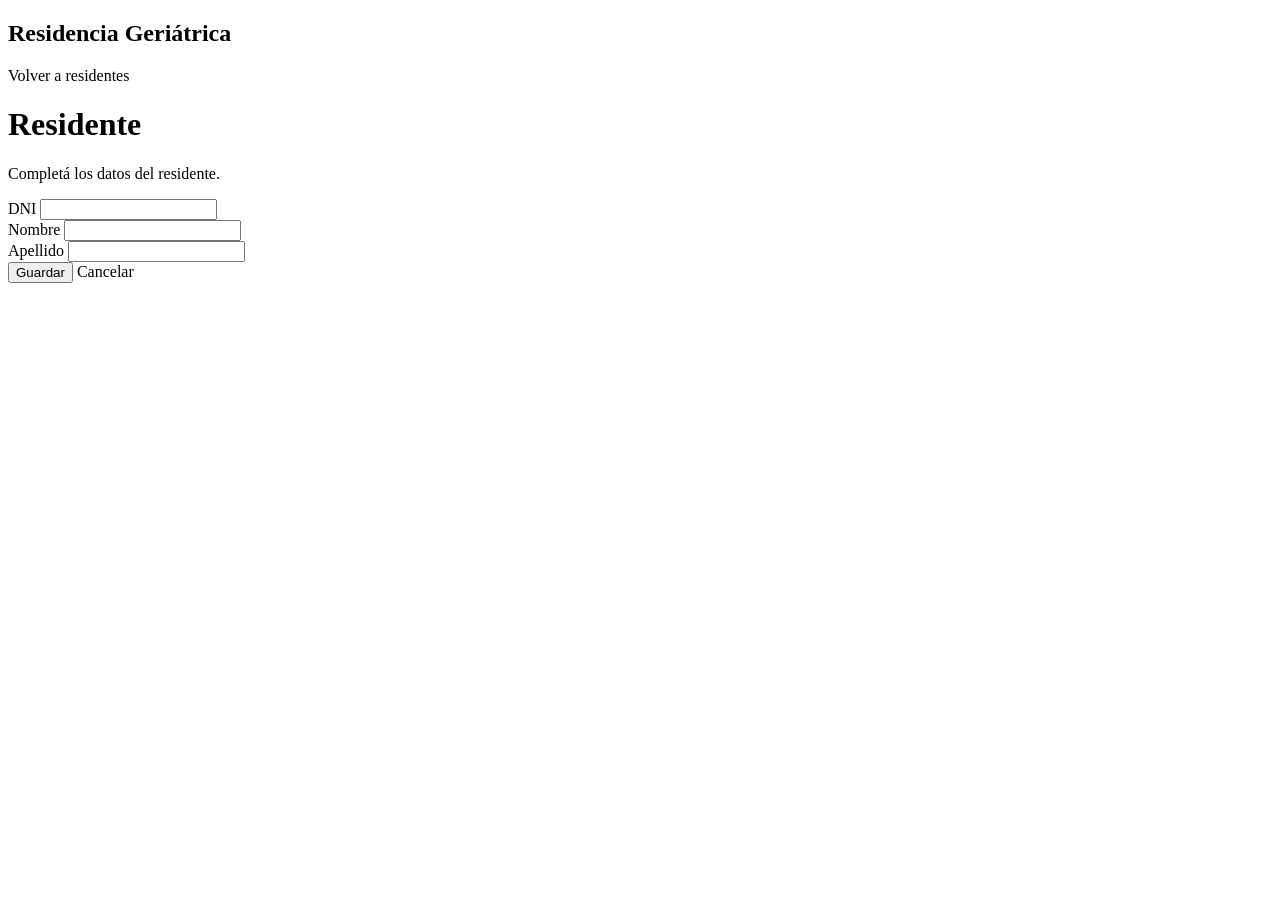
<file: src/main/resources/templates/residentes/formulario.html>
<!DOCTYPE html>
<html xmlns:th="http://www.thymeleaf.org" lang="es">

<head>
    <meta charset="UTF-8">
    <meta name="viewport" content="width=device-width, initial-scale=1">

    <title>Formulario de residente</title>

    <link rel="stylesheet" th:href="@{/css/estilos.css}">
</head>

<body>

<header class="barra-superior">
    <div class="contenedor barra-contenido">
        <h2>Residencia Geriátrica</h2>
        <a th:href="@{/residentes}">Volver a residentes</a>
    </div>
</header>

<main class="contenedor">

    <div class="encabezado-seccion">
        <div>
            <h1 th:text="${edicion} ? 'Modificar residente' : 'Nuevo residente'">
                Residente
            </h1>

            <p>Completá los datos del residente.</p>
        </div>
    </div>

    <div class="mensaje error"
         th:if="${error}"
         th:text="${error}">
    </div>

    <div class="tarjeta formulario-contenedor">

        <form th:object="${residente}"
              th:action="${edicion} ? @{/residentes/actualizar/{id}(id=${residente.id})} : @{/residentes/guardar}"
              method="post">

            <div class="campo">
                <label for="dni">DNI</label>

                <input type="number"
                       id="dni"
                       name="dni"
                       th:field="*{dni}"
                       min="1"
                       required>
            </div>

            <div class="campo">
                <label for="nombre">Nombre</label>

                <input type="text"
                       id="nombre"
                       name="nombre"
                       th:field="*{nombre}"
                       maxlength="100"
                       required>
            </div>

            <div class="campo">
                <label for="apellido">Apellido</label>

                <input type="text"
                       id="apellido"
                       name="apellido"
                       th:field="*{apellido}"
                       maxlength="100"
                       required>
            </div>

            <div class="acciones-formulario">

                <button class="boton boton-primario"
                        type="submit">
                    Guardar
                </button>

                <a class="boton boton-secundario"
                   th:href="@{/residentes}">
                    Cancelar
                </a>

            </div>

        </form>

    </div>

</main>

</body>
</html>
</file>
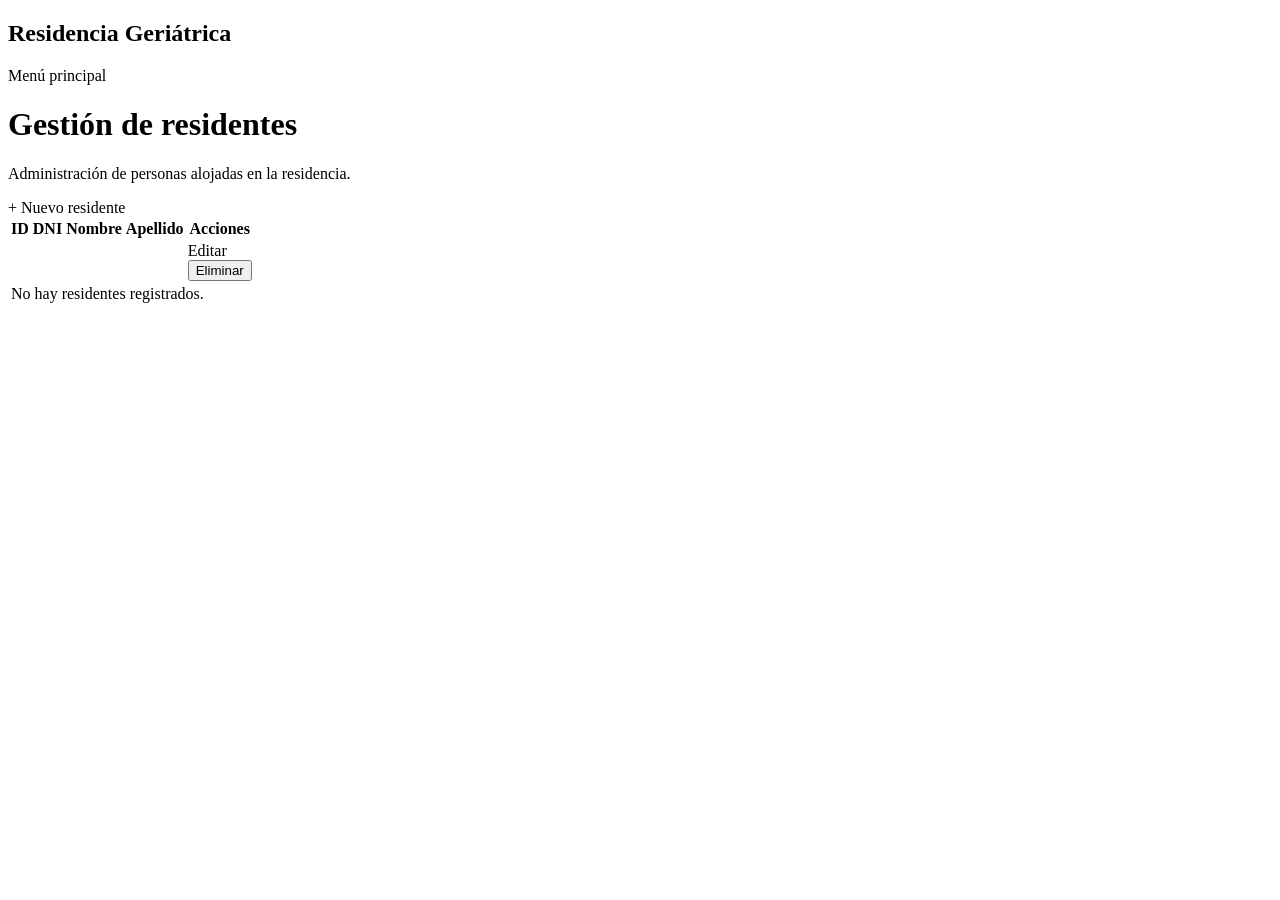
<file: src/main/resources/templates/residentes/listar.html>
<!DOCTYPE html>
<html xmlns:th="http://www.thymeleaf.org" lang="es">
<head>
    <meta charset="UTF-8">
    <meta name="viewport" content="width=device-width, initial-scale=1">
    <title>Residentes | Residencia Geriátrica</title>

    <link rel="stylesheet" th:href="@{/css/estilos.css}">
</head>

<body>

<header class="barra-superior">
    <div class="contenedor barra-contenido">
        <h2>Residencia Geriátrica</h2>
        <a th:href="@{/}">Menú principal</a>
    </div>
</header>

<main class="contenedor">

    <div class="encabezado-seccion">
        <div>
            <h1>Gestión de residentes</h1>
            <p>Administración de personas alojadas en la residencia.</p>
        </div>

        <a class="boton boton-primario"
           th:href="@{/residentes/nuevo}">
            + Nuevo residente
        </a>
    </div>

    <!-- MENSAJES -->
    <div class="mensaje exito"
         th:if="${mensaje}"
         th:text="${mensaje}">
    </div>

    <div class="mensaje error"
         th:if="${error}"
         th:text="${error}">
    </div>

    <!-- TABLA -->
    <div class="tarjeta">

        <table>
            <thead>
                <tr>
                    <th>ID</th>
                    <th>DNI</th>
                    <th>Nombre</th>
                    <th>Apellido</th>
                    <th>Acciones</th>
                </tr>
            </thead>

            <tbody>

                <tr th:each="residente : ${residentes}">
                    <td th:text="${residente.id}"></td>
                    <td th:text="${residente.dni}"></td>
                    <td th:text="${residente.nombre}"></td>
                    <td th:text="${residente.apellido}"></td>

                    <td>
                        <div class="acciones">

                            <a class="boton boton-secundario"
                               th:href="@{/residentes/editar/{id}(id=${residente.id})}">
                                Editar
                            </a>

                            <form th:action="@{/residentes/eliminar/{id}(id=${residente.id})}"
                                  method="post"
                                  onsubmit="return confirm('¿Eliminar este residente?');">

                                <button class="boton boton-peligro"
                                        type="submit">
                                    Eliminar
                                </button>

                            </form>

                        </div>
                    </td>
                </tr>

                <tr th:if="${#lists.isEmpty(residentes)}">
                    <td colspan="5" class="tabla-vacia">
                        No hay residentes registrados.
                    </td>
                </tr>

            </tbody>
        </table>

    </div>

</main>

</body>
</html>
</file>
